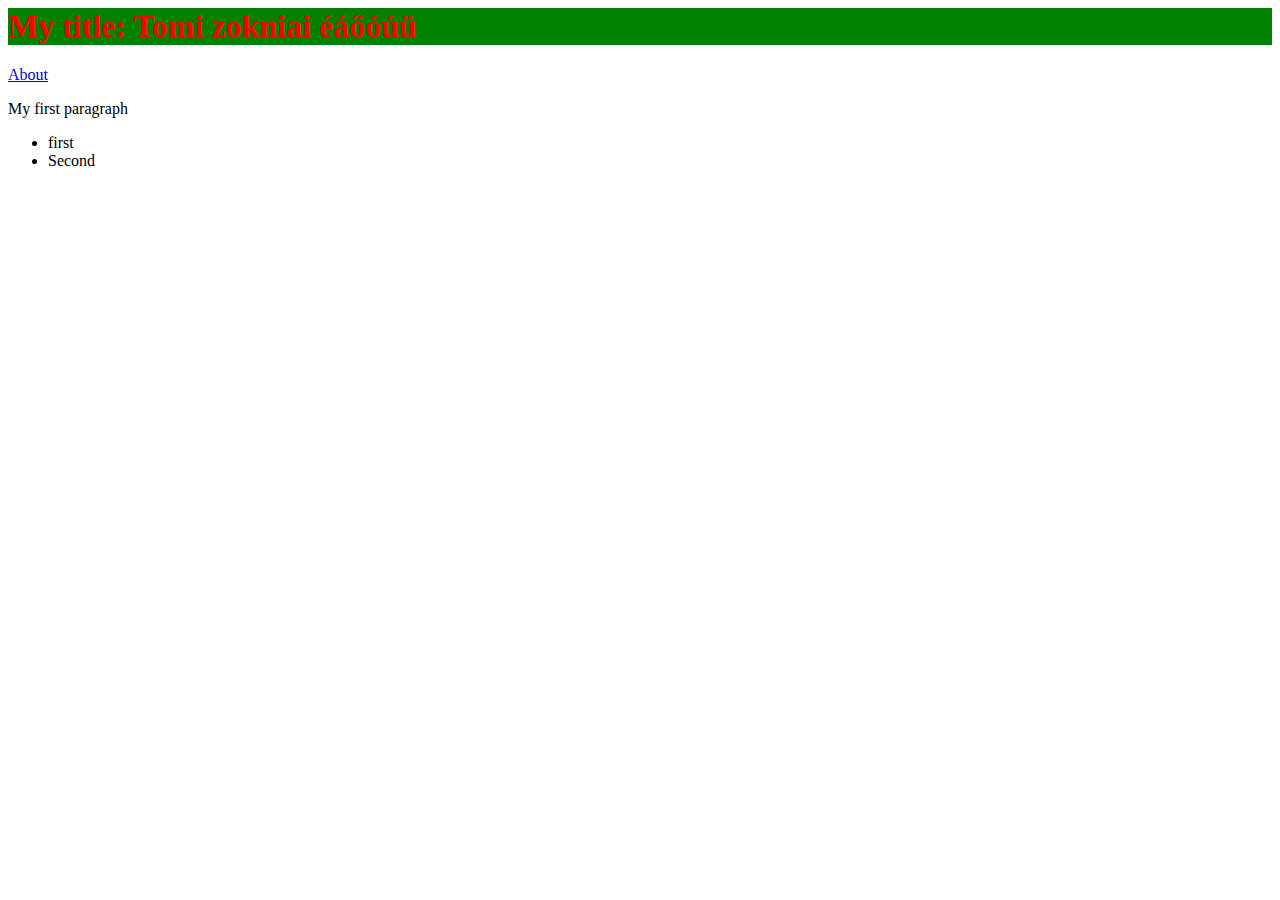
<file: index.html>
<html>
    <head>
        <title>Tomi zokniai</title>
        <meta charset="UTF-8">
        <link rel="stylesheet" href="style.css">
    </head>
    <body>
       <h1>My title: Tomi zokniai éáőóúü</h1> 

       <a href="about.html">About</a>
       <p>My first paragraph</p>
       <ul>
           <li>first</li>
           <li>Second</li>
       </ul>
    </body>
</html>
</file>
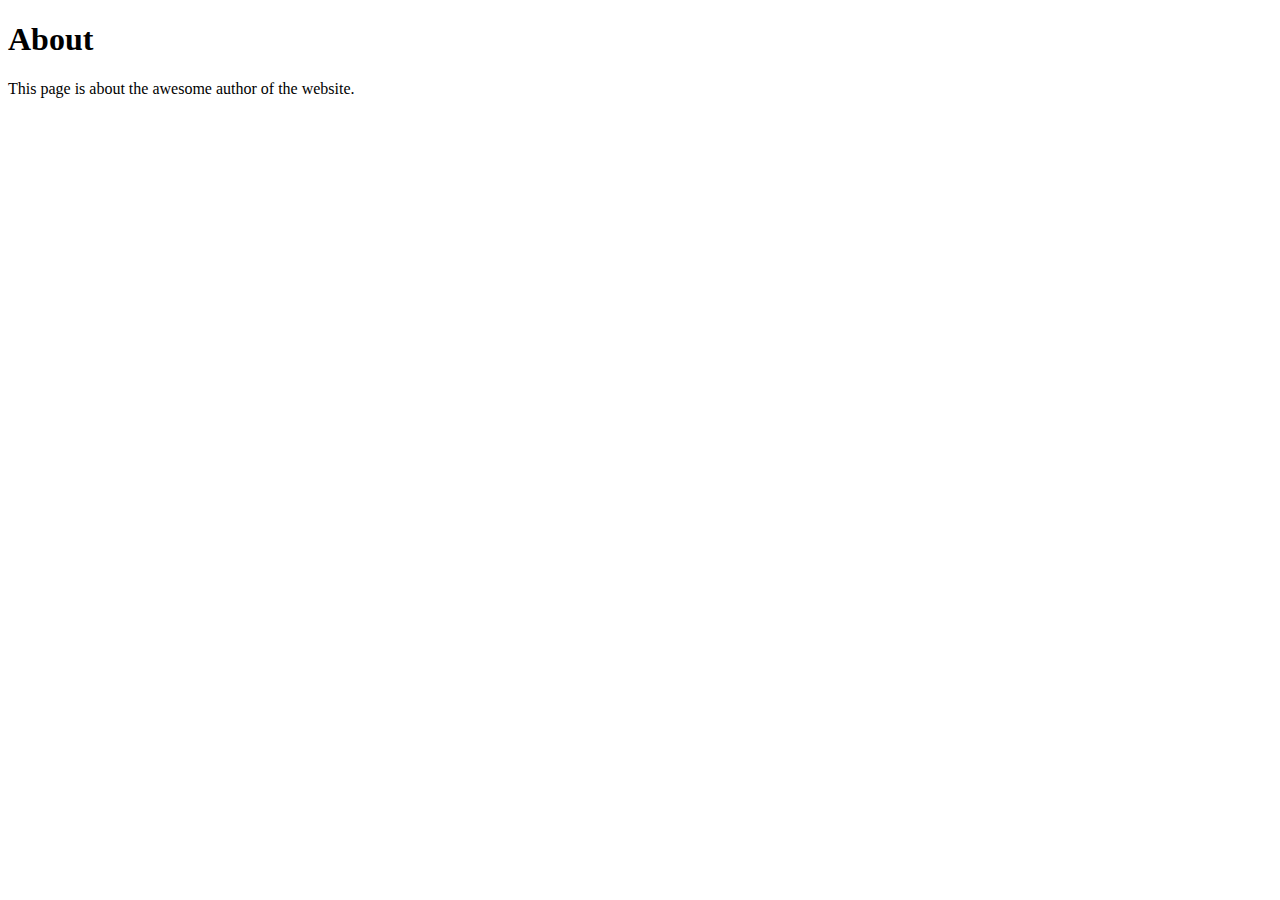
<file: about.html>
<!DOCTYPE html>
<html lang="en">
<head>
    <meta charset="UTF-8">
    <meta name="viewport" content="width=, initial-scale=1.0">
    <title>Document</title>
</head>
<body>
    <h1>About</h1>
    <p>This page is about the awesome author of the website.</p>
</body>
</html>
</file>
<file: style.css>
h1{
    color: red;
    background-color: green;
    
}
</file>
